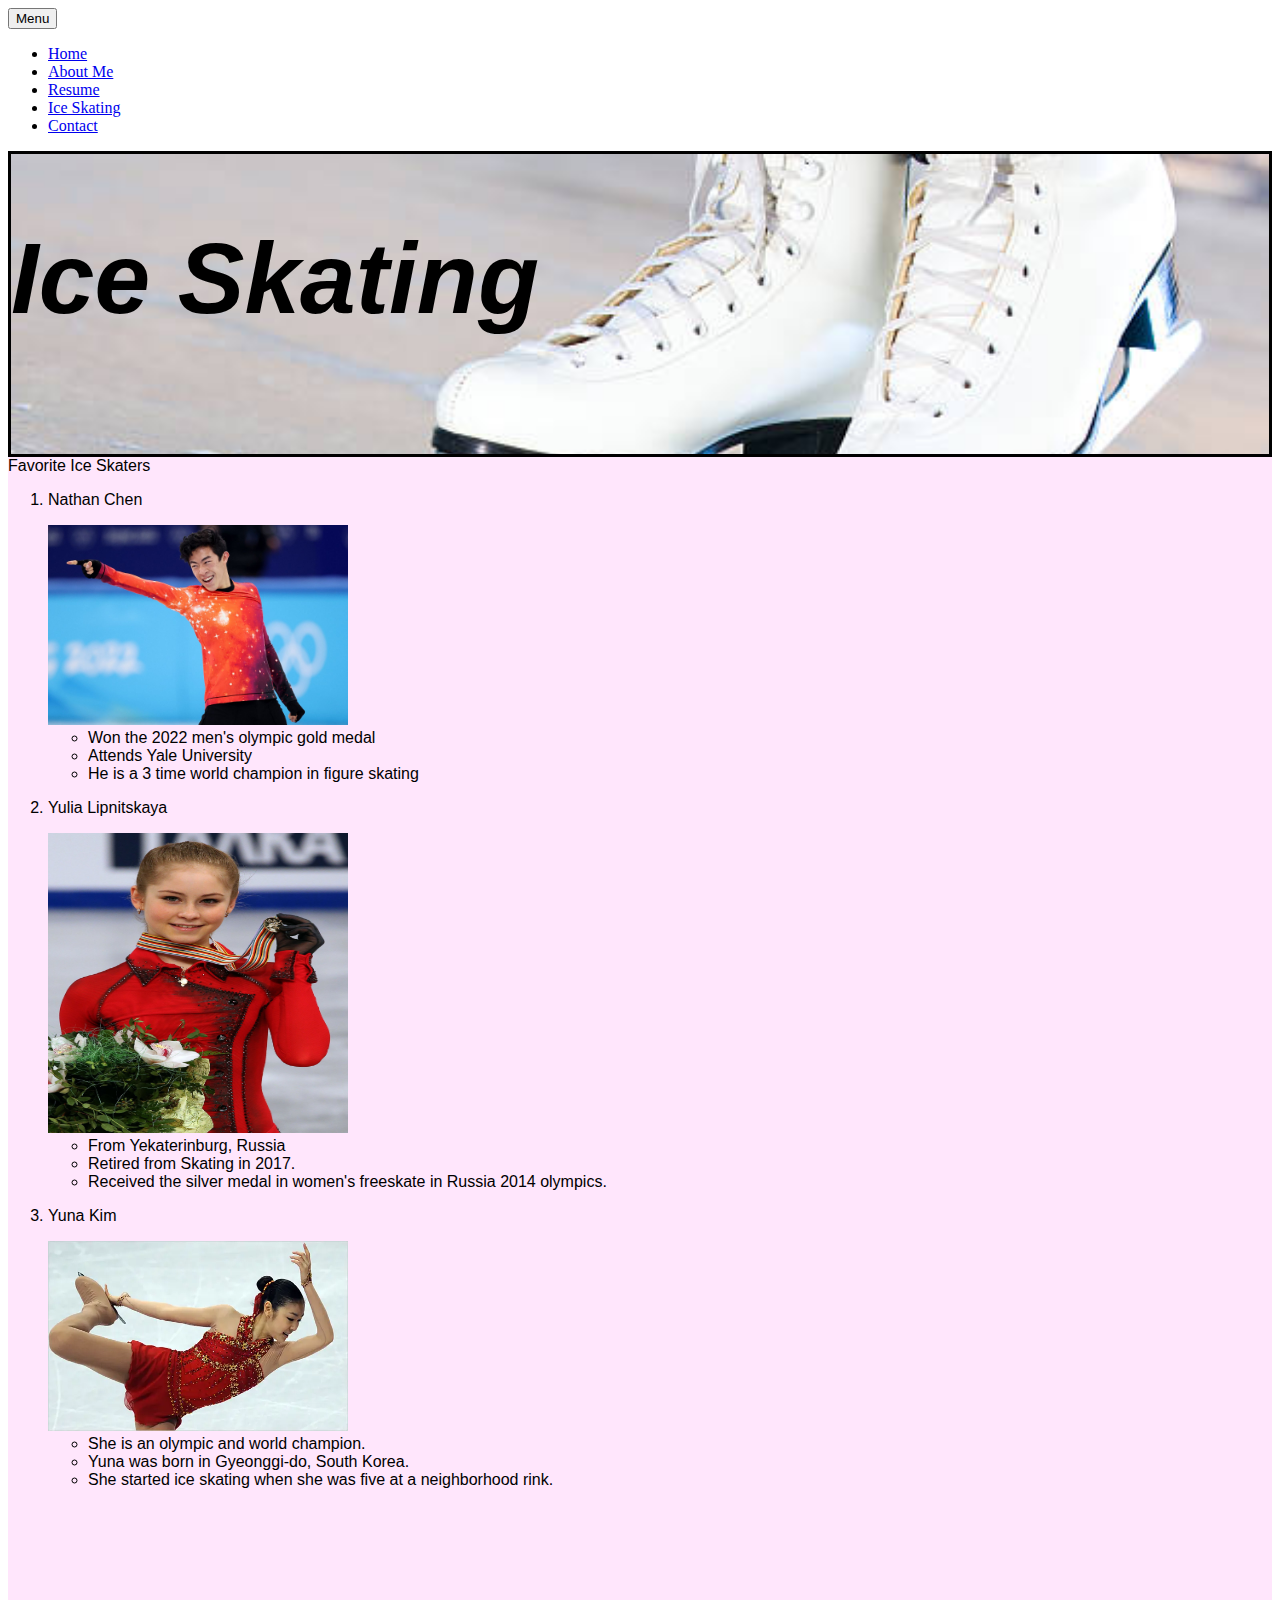
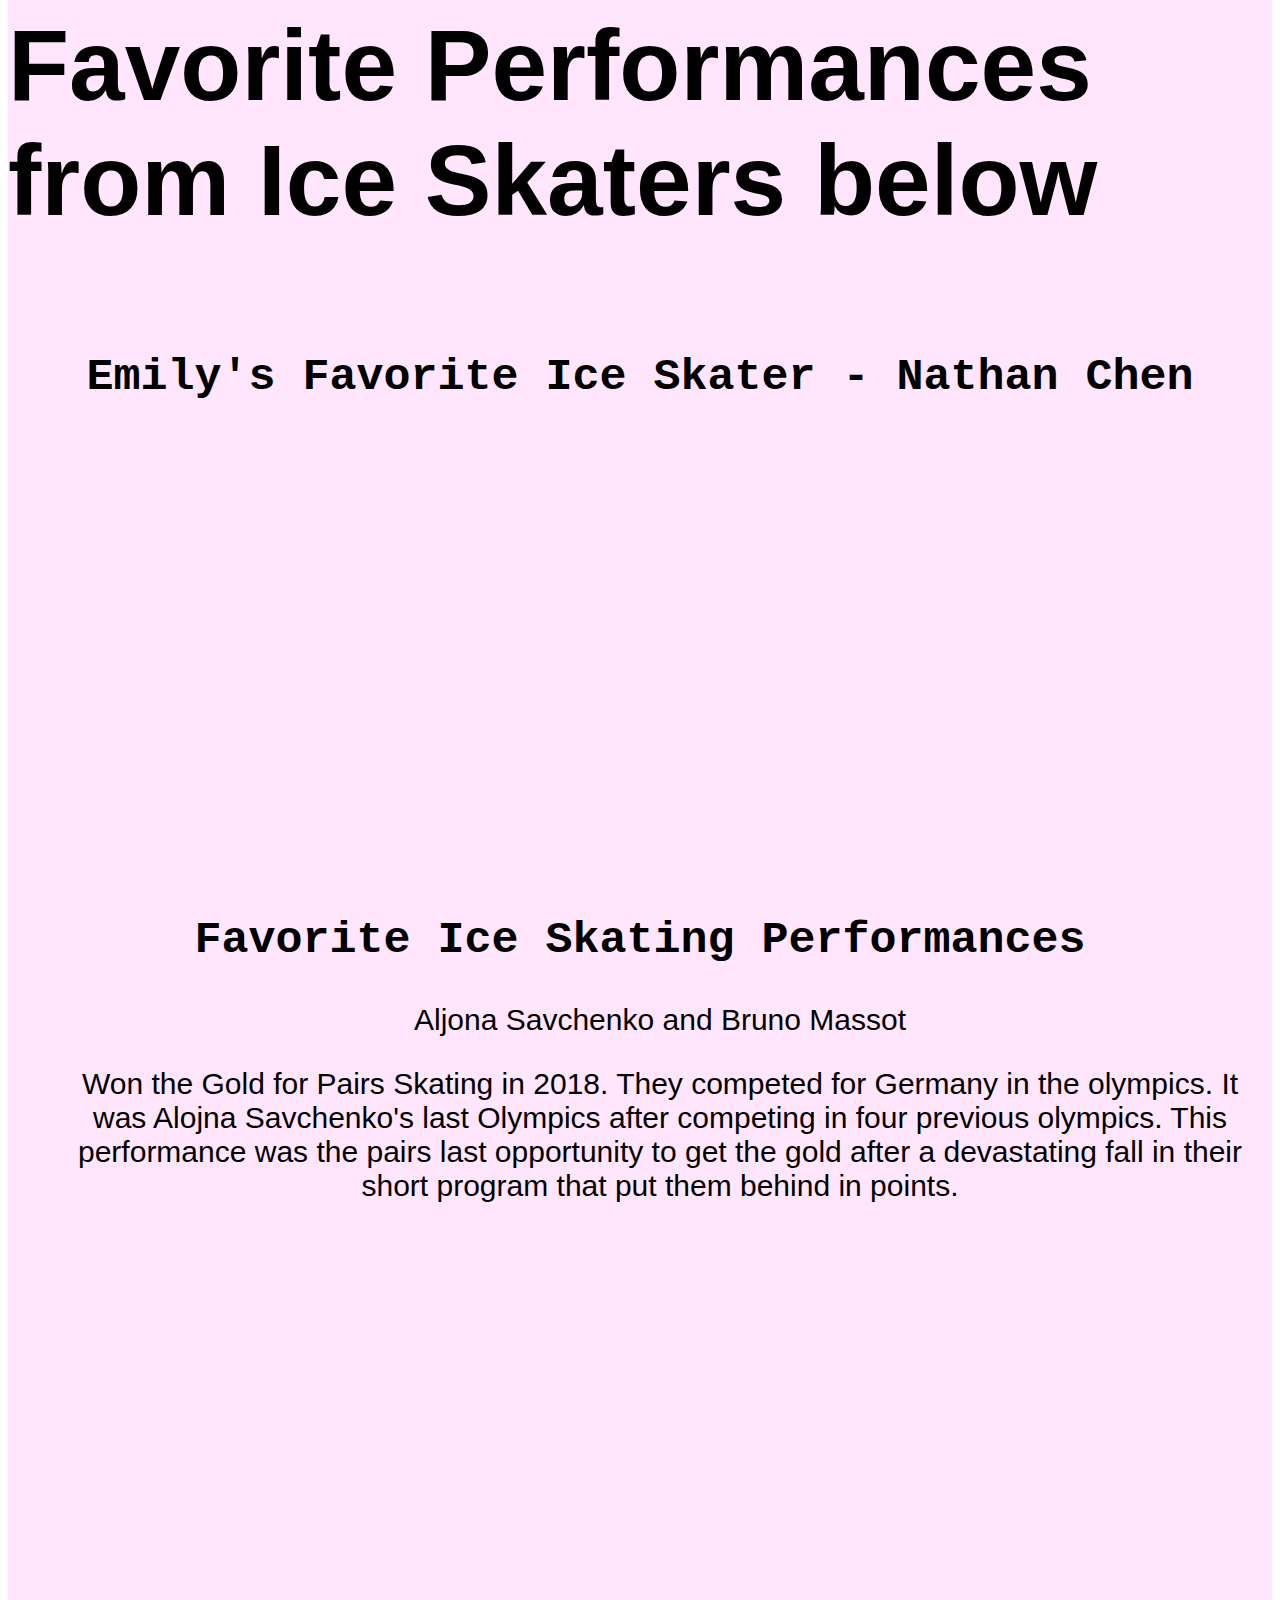
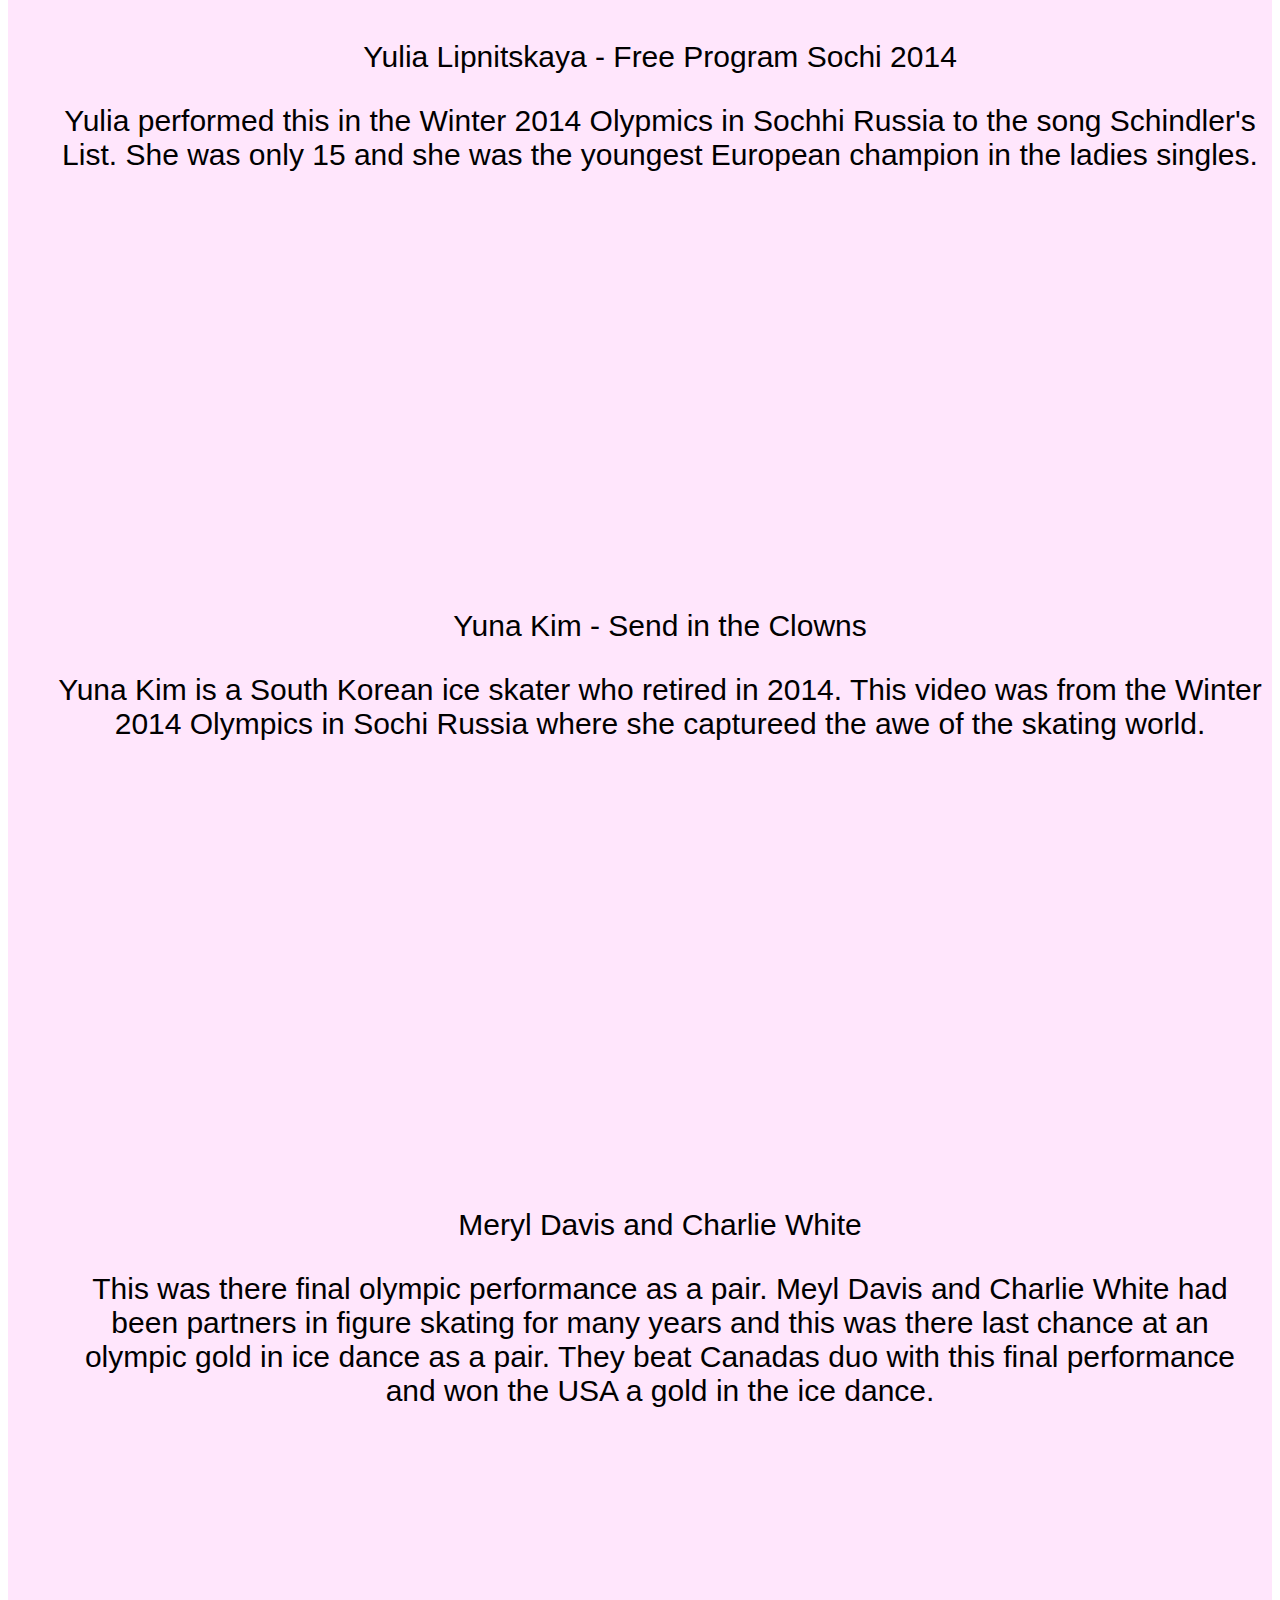
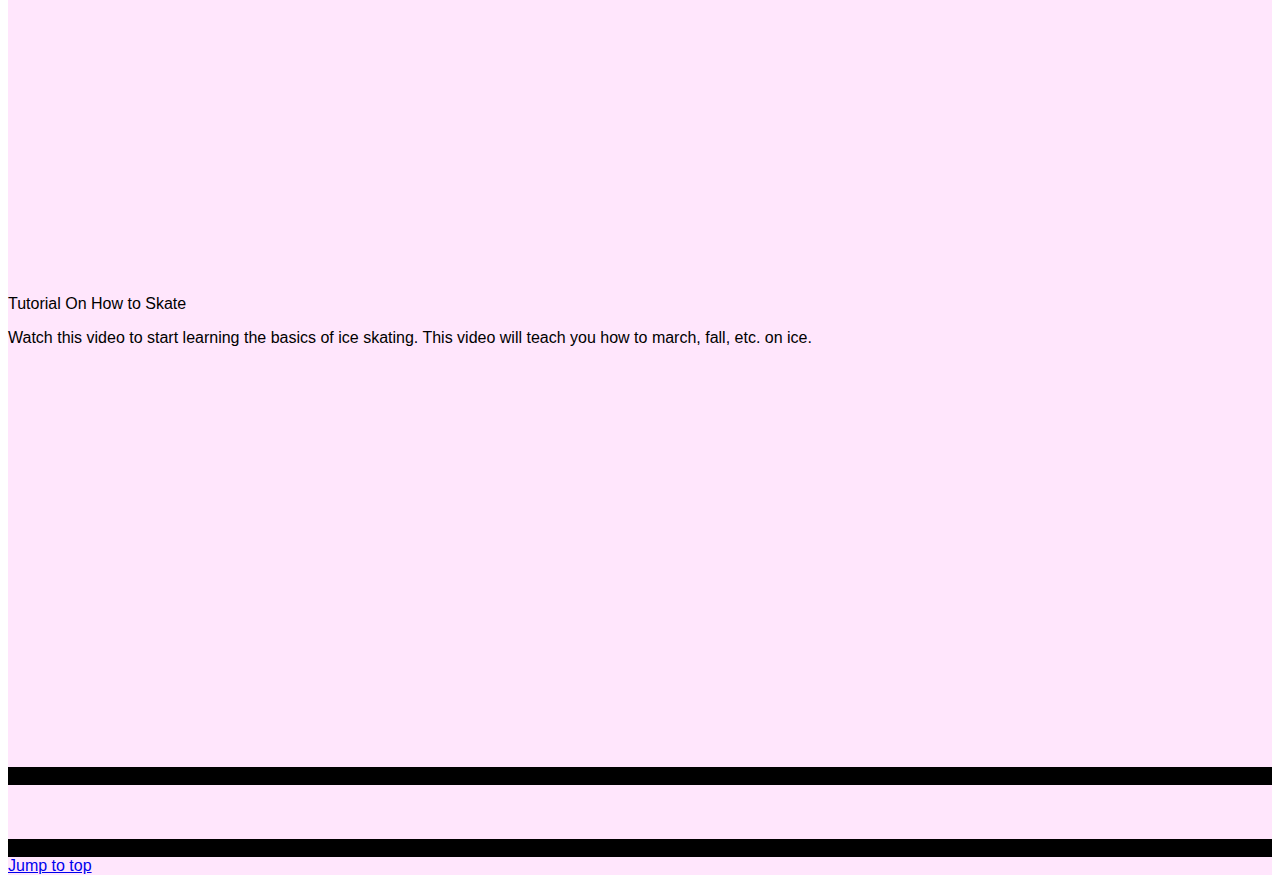
<file: iceskating.html>
<!DOCTYPE html>
<html lang="en">
<head>
    <meta charset="utf-8" />
    <meta name="viewport" content="width=device-width, initial-scale=1, shrink-to-fit=no" />
    <meta name="description" content="" />
    <meta name="author" content="" />
    <title>Ice Skating</title>
    <link rel="icon" type="image/x-icon" href="assets/favicon.ico" />
    <link rel="stylesheet" type="text/css" href="css/layoutstyles.css"/>
</head>
<body>
    <!-- Navigation-->
    <nav class="navbar navbar-expand-lg navbar-light" id="mainNav">
        <div class="container px-4 px-lg-5">
            <button class="navbar-toggler" type="button" data-bs-toggle="collapse" data-bs-target="#navbarResponsive" aria-controls="navbarResponsive" aria-expanded="false" aria-label="Toggle navigation">
                Menu
                <i class="fas fa-bars"></i>
            </button>
            <div class="collapse navbar-collapse" id="navbarResponsive">
                <ul class="navbar-nav ms-auto py-4 py-lg-0">
                    <li class="nav-item"><a class="nav-link px-lg-3 py-3 py-lg-4" href="index.html">Home</a></li>
                    <li class="nav-item"><a class="nav-link px-lg-3 py-3 py-lg-4" href="aboutme.html">About Me</a></li>
                    <li class="nav-item"><a class="nav-link px-lg-3 py-3 py-lg-4" href="Resume.html">Resume</a></li>
                    <li class="nav-item"><a class="nav-link px-lg-3 py-3 py-lg-4" href="iceskating.html">Ice Skating</a></li>
                    <li class="nav-item"><a class="nav-link px-lg-3 py-3 py-lg-4" href="contact.html">Contact</a></li>
                </ul>
            </div>
        </div>
    </nav>
</head>
<body>
<header class="header" style="background-image: url('assets/img/iceskating-photo.jpg');">
    <p></p>  
    <p></p>    
    <p></p>    
    <p></p>    
    <p></p>    
    <p></p>      
    <p></p>    
    <p></p>    
    <h1>Ice Skating</h1>
</header>
    <div class="body">
        <div>Favorite Ice Skaters</div>
        <ol>
                <li>Nathan Chen</li>
                <p></p>
                <p></p>
                    <img src="assets/img/nathanchen.jpg" alt="Nathan Chen Skating" width="300" height="200">
                <ul>
                    <li>Won the 2022 men's olympic gold medal </li>
                    <li>Attends Yale University</li>
                    <li>He is a 3 time world champion in figure skating</li>
                </ul>
                <p></p>
                <p></p>
                <li> Yulia Lipnitskaya</li>
                <p></p>
                <p></p>
                    <img src="assets/img/Yulia.jpg" alt="Yulia Lipnitskaya holding her Silver medal at Sochi olympics in 2014" width="300" height="300">
                    <ul>
                        <li>From Yekaterinburg, Russia</li>
                        <li>Retired from Skating in 2017.</li>
                        <li>Received the silver medal in women's freeskate in Russia 2014 olympics.</li>
                    </ul>
                </li>
                <p></p>
                <p></p>
                <li> Yuna Kim
                    <p></p>
                    <p></p>
                    <img src="assets/img/yuna.webp" alt="Yuna Kim Skating" width="300" height="190">
                    <ul>
                        <li>She is an olympic and world champion.</li>
                        <li>Yuna was born in Gyeonggi-do, South Korea.</li>
                        <li>She started ice skating when she was five at a neighborhood rink.</li>
                    </ul>
                </li>
        </ol>
        <br>
        <br>
<h1>Favorite Performances from Ice Skaters below</h1>
    <div class="styled-div">
        <h2>Emily's Favorite Ice Skater - Nathan Chen</h2>
        <iframe width="560" height="315" src="https://www.youtube.com/embed/eW4mBI6-_GY?si=yDIXgHeEStiMC2Eh" title="YouTube video player" frameborder="0" allow="accelerometer; autoplay; clipboard-write; encrypted-media; gyroscope; picture-in-picture; web-share" allowfullscreen></iframe>
    </div>
  <div class="styled-div">
    <h2>Favorite Ice Skating Performances</h2>
        <ol>
            <div>
                Aljona Savchenko and Bruno Massot
                <p></p>
                <p></p>
                <p></p>
                <p></p>
                <p>Won the Gold for Pairs Skating in 2018. They competed for Germany in the olympics. It was Alojna Savchenko's last Olympics after competing in four previous olympics. This performance was the pairs last opportunity to get the gold after a devastating fall in their short program that put them behind in points.</p>

                <iframe width="560" height="315" src="https://www.youtube.com/embed/LduMyu4lTEE?si=rswaMSuqYILirvLV" title="YouTube video player" frameborder="0" allow="accelerometer; autoplay; clipboard-write; encrypted-media; gyroscope; picture-in-picture; web-share" allowfullscreen></iframe>
            </div>
            <div>
                Yulia Lipnitskaya - Free Program Sochi 2014
            </div>
                <p></p>
                <p></p>
                <p></p>
                <p></p>
                <p>Yulia performed this in the Winter 2014 Olypmics in Sochhi Russia to the song Schindler's List. She was only 15 and she was the youngest European champion in the ladies singles. </p>
                <iframe width="560" height="315" src="https://www.youtube.com/embed/nYt68FQy2To?si=RY864KkYLvxddpG5" title="YouTube video player" frameborder="0" allow="accelerometer; autoplay; clipboard-write; encrypted-media; gyroscope; picture-in-picture; web-share" allowfullscreen></iframe>
            <div>
                Yuna Kim - Send in the Clowns 
            </div>
            <p></p>
            <p></p>
            <p></p>
            <p></p>
            <p>Yuna Kim is a South Korean ice skater who retired in 2014. This video was from the Winter 2014 Olympics in Sochi Russia where she captureed the awe of the skating world.</p>
            <iframe width="560" height="315" src="https://www.youtube.com/embed/9tz4ToEQ_jw?si=GdNULW3oHVsDIbrI" title="YouTube video player" frameborder="0" allow="accelerometer; autoplay; clipboard-write; encrypted-media; gyroscope; picture-in-picture; web-share" allowfullscreen></iframe>
            <p></p>
            <p></p>
            <p></p>
            <div>
                Meryl Davis and Charlie White 
            </div>
            <p></p>
            <p></p>
            <p></p>
            <p></p>
            <p>This was there final olympic performance as a pair. Meyl Davis and Charlie White had been partners in figure skating for many years and this was there last chance at an olympic gold in ice dance as a pair. They beat Canadas duo with this final performance and won the USA a gold in the ice dance. </p>
            <div>
                <iframe width="560" height="315" src="https://www.youtube.com/embed/a5JUnTJrnps?si=qzTFaY9LKULW9_Oq" title="YouTube video player" frameborder="0" allow="accelerometer; autoplay; clipboard-write; encrypted-media; gyroscope; picture-in-picture; web-share" allowfullscreen></iframe>
            </div>
        </ol>
        <p></p>
  </div>
  <div class="tutrialinfo">Tutorial On How to Skate</div>

  <p class="classimg">Watch this video to start learning the basics of ice skating. This video will teach you how to march, fall, etc. on ice.</p>
  <p></p>
  <p></p>
  <div>
  <iframe width="560" height="315" src="https://www.youtube.com/embed/RWO-TeLMe08?si=GB1Fd7gToqD2nuVL" title="YouTube video player" frameborder="0" allow="accelerometer; autoplay; clipboard-write; encrypted-media; gyroscope; picture-in-picture; web-share" allowfullscreen></iframe></iframe>
    <div class="tableau">Interactive Tableau</div>
        <br>
        <br>
        <br>
        <div class="tableau">
            Tableau:
                <div>
                    <div class='tableauPlaceholder' id='viz1702570374531' style='position: relative'><noscript><a href='#'><img alt='Population and Birth Rate (2012) ' src='https:&#47;&#47;public.tableau.com&#47;static&#47;images&#47;Wo&#47;WorldIndicators_17025697302560&#47;Population&#47;1_rss.png' style='border: none' /></a>
                    </noscript><object class='tableauViz'  style='display:none;'><param name='host_url' value='https%3A%2F%2Fpublic.tableau.com%2F' /> <param name='embed_code_version' value='3' /> <param name='site_root' value='' /><param name='name' value='WorldIndicators_17025697302560&#47;Population' />
                    <param name='tabs' value='no' /><param name='toolbar' value='yes' /><param name='static_image' value='https:&#47;&#47;public.tableau.com&#47;static&#47;images&#47;Wo&#47;WorldIndicators_17025697302560&#47;Population&#47;1.png' /> <param name='animate_transition' value='yes' /><param name='display_static_image' value='yes' /><param name='display_spinner' value='yes' /><param name='display_overlay' value='yes' /><param name='display_count' value='yes' /><param name='language' value='en-US' /><param name='filter' value='publish=yes' /></object></div>                <script type='text/javascript'>                    var divElement = document.getElementById('viz1702570374531');                    var vizElement = divElement.getElementsByTagName('object')[0];                    vizElement.style.width='100%';vizElement.style.height=(divElement.offsetWidth*0.75)+'px';                    var scriptElement = document.createElement('script');                    scriptElement.src = 'https://public.tableau.com/javascripts/api/viz_v1.js';                    vizElement.parentNode.insertBefore(scriptElement, vizElement);                </script>
                </div>
        </div>
    </div>
</body>
</html>
<body>
    <a href="#top">Jump to top</a>
</body>
</html>
</file>
<file: css/layoutstyles.css>
/* Style definitions */
.custom-background {
    background-color: rgb(242, 204, 237);
    background-image: url('path/to/background.jpg');
  }
  
  .styled-div {
    background-color: rgb(255, 230, 252);
    font-family: Arial, sans-serif;
    font-size: 30px;
    padding: 10px;
    margin-bottom: 10px;
  }
  
  /* Additional styles */
  ol, ul, li, {
    margin-top: 5px;
    margin-bottom: 5px;
    text-align: center;
    display: block;
  }
  
  iframe {
    width: 50%;
    height: 400px;
  }
.pageheading {
    color: purple;
    font-family: Arial, Helvetica, sans-serif;
    padding: 20px;
    margin-top: 10px;
    background-color: #1c1919;;
}

.body{
    background-color: rgb(255, 230, 252);
    font-family: Verdana, Geneva, Tahoma, sans-serif;
    vertical-align: text-bottom;
}

h2 {
    font-family: 'Courier New', Courier, monospace;
    
}
.styled-div {
  text-align: center;
  font-family: 'Segoe UI', Tahoma, Geneva, Verdana, sans-serif;

}
.header {
  font-family: Arial, Helvetica, sans-serif;
  font-style: italic;
  text-align: center;
    position: fixed
    left: 30px;
    border: 3px solid #000000;

  background-image: url(../assets/img/iceskating-photo.jpg);
  height: 300px;
  width: 300;
  background-repeat: no-repeat;
  background-size: cover;

}
.tutorialinfo {
  font-family: Arial, Helvetica, sans-serif;
  text-decoration-color: rgb(26, 26, 125);
  background-color: rgb(255, 249, 222);
  
}
.tableau {
  font-family: 'Gill Sans', 'Gill Sans MT', Calibri, 'Trebuchet MS', sans-serif;
  text-decoration-color: white;
  background-color: black;
}

.classimg {
  align-items: right;
}
.resume {
  align-items: center;
}
h1 {
  text-align: left;
  text-decoration-color: white;
  font-size: 100px;
}
</file>
